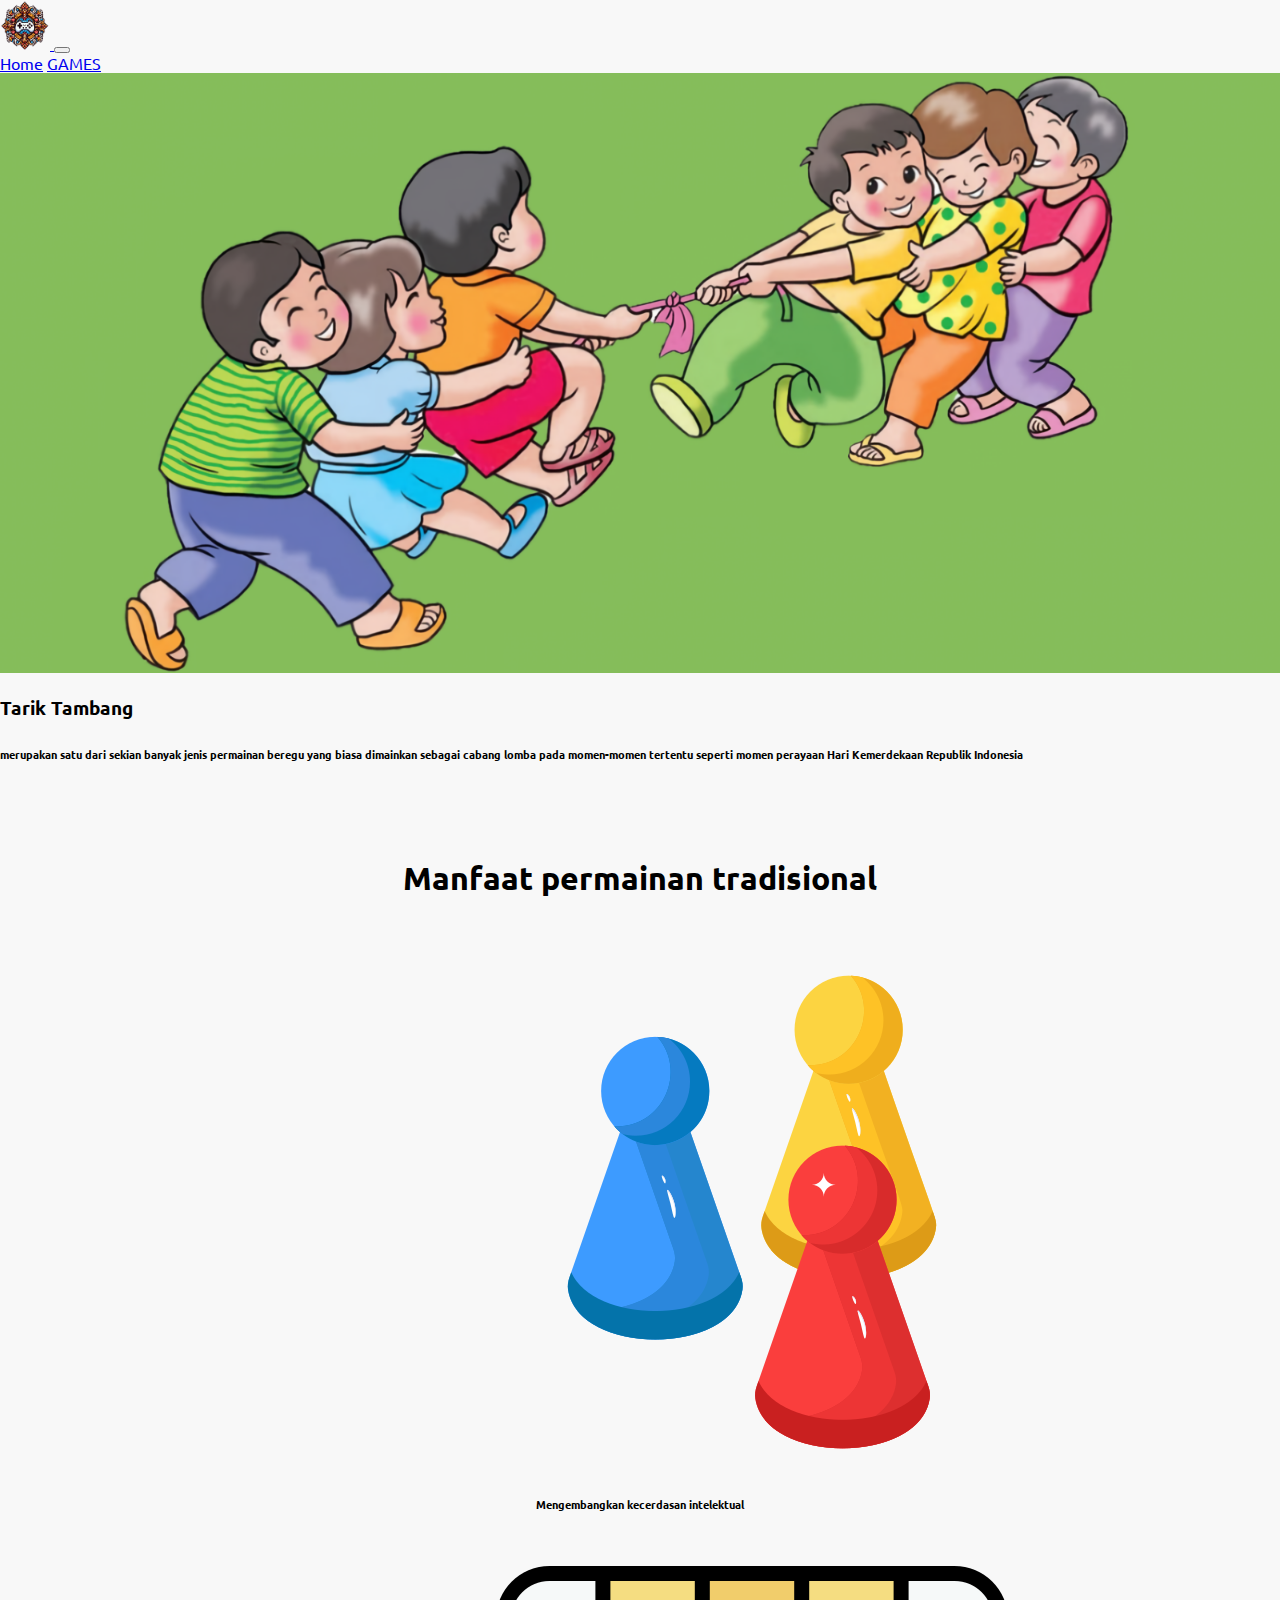
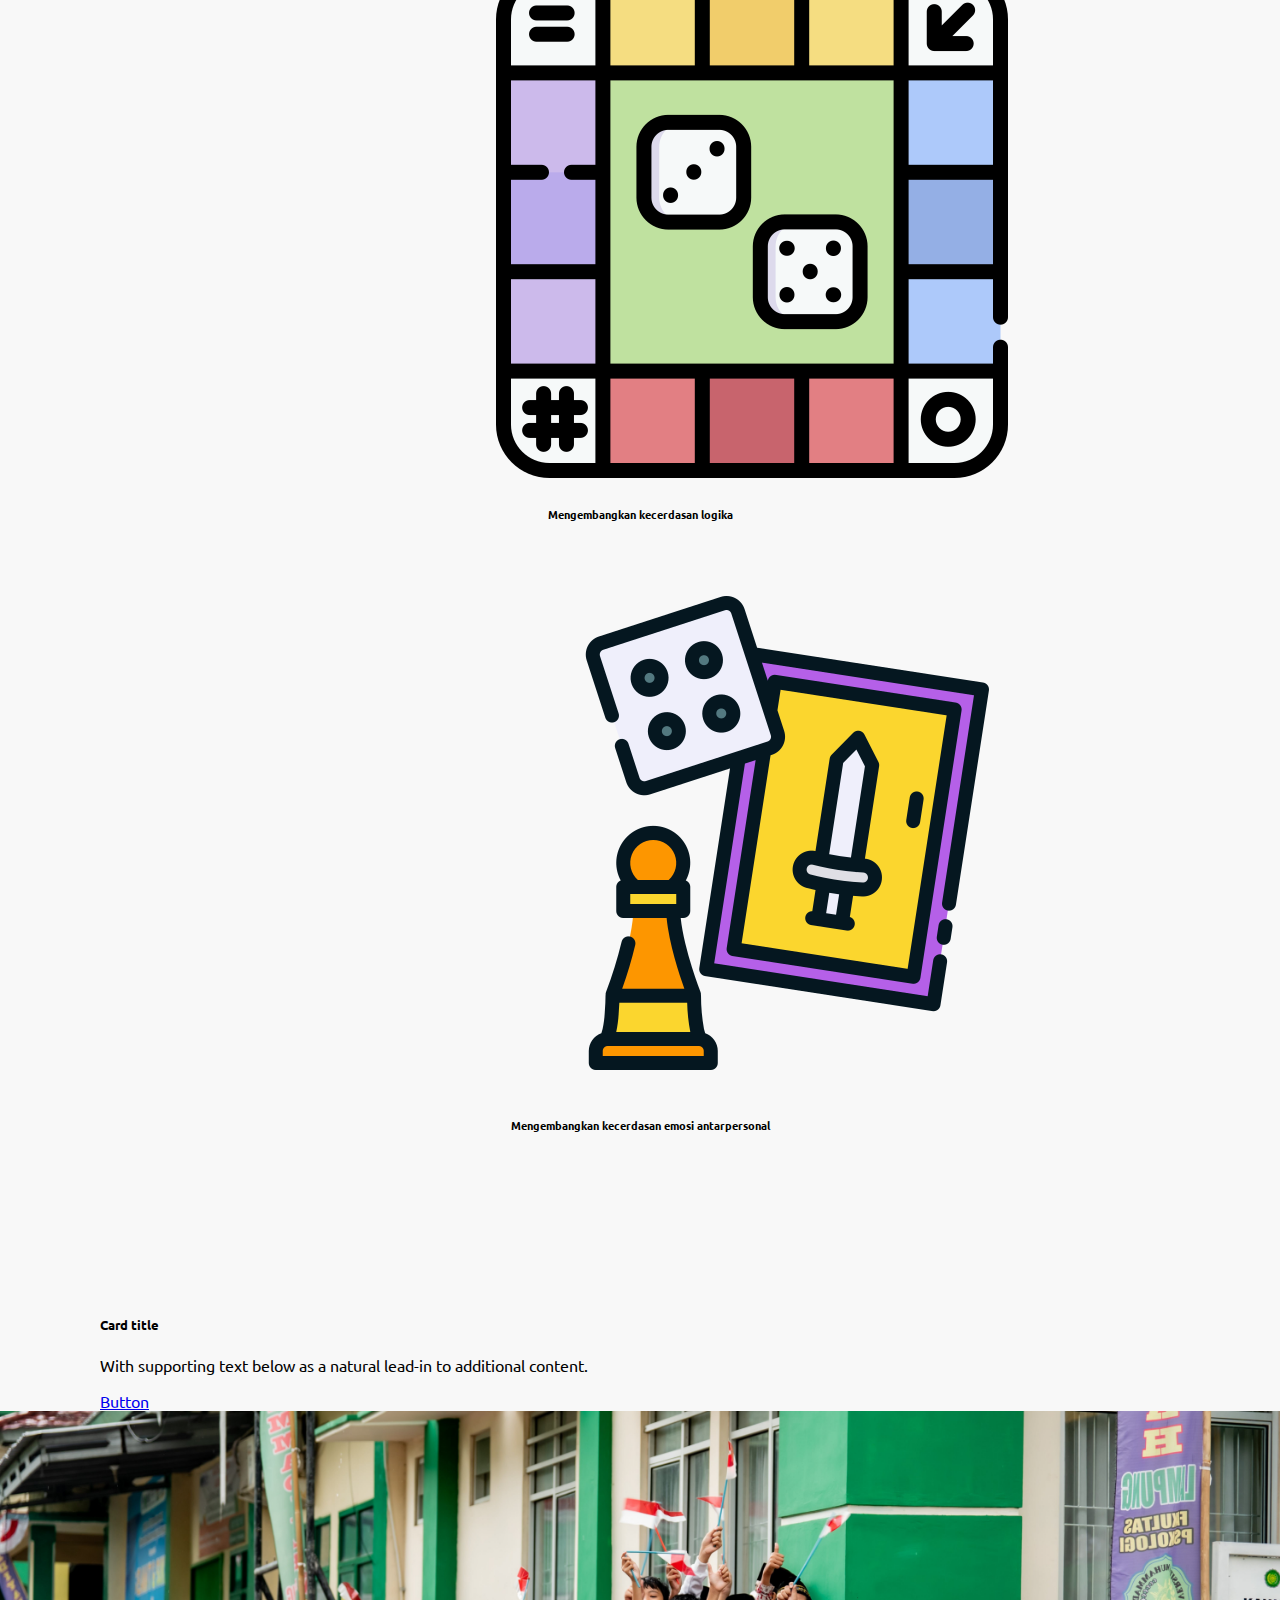
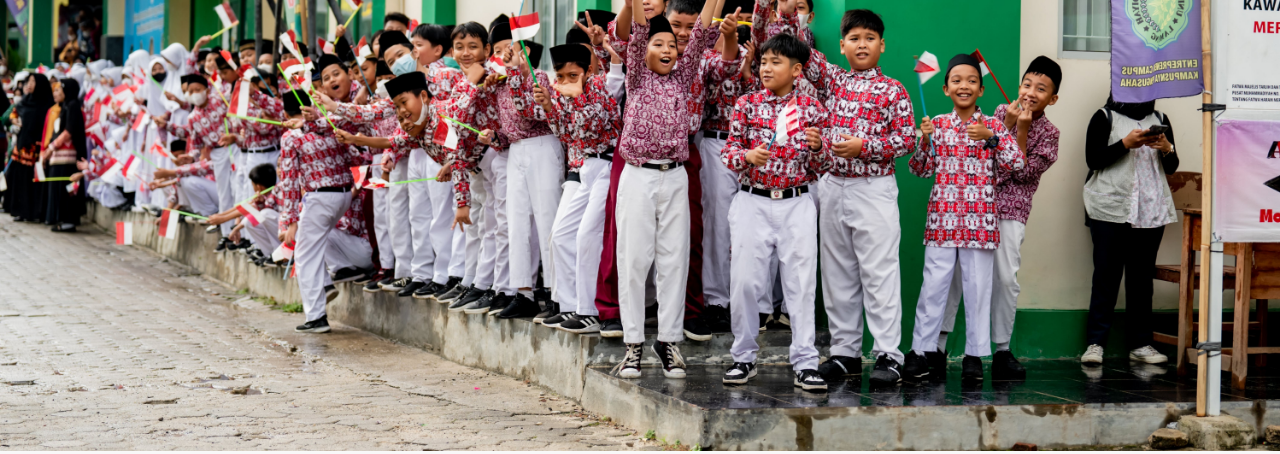
<file: index.html>
<!DOCTYPE html>
<html lang="en">

<head>
    <meta charset="UTF-8">
    <meta name="viewport" content="width=device-width, initial-scale=1.0">
    <title>Document</title>
    <link rel="stylesheet" href="style.css">
    <link rel="preconnect" href="https://fonts.googleapis.com">
    <link rel="preconnect" href="https://fonts.gstatic.com" crossorigin>
    <link href="https://fonts.googleapis.com/css2?family=Ubuntu:wght@300;400;500;700&display=swap" rel="stylesheet">
    <link href="https://cdn.jsdelivr.net/npm/bootstrap@5.1.3/dist/css/bootstrap.min.css" rel="stylesheet"
        integrity="sha384-1BmE4kWBq78iYhFldvKuhfTAU6auU8tT94WrHftjDbrCEXSU1oBoqyl2QvZ6jIW3" crossorigin="anonymous">
</head>

<body>
    <!-- navbar buka -->
    <nav class="navbar navbar-expand-lg navbar-light bg-light">
        <div class="container-fluid">
            <a class="navbar-brand" href="#">
                <img src="logo.png" alt="" width="50" height="50">
            </a>
            <button class="navbar-toggler" type="button" data-bs-toggle="collapse" data-bs-target="#navbarNavAltMarkup"
                aria-controls="navbarNavAltMarkup" aria-expanded="false" aria-label="Toggle navigation">
                <span class="navbar-toggler-icon"></span>
            </button>
            <div class="collapse navbar-collapse" id="navbarNavAltMarkup">
                <div class="navbar-nav">
                    <a class="nav-link active" aria-current="page" href="index.html">Home</a>
                    <a class="nav-link" href="index2.html">GAMES</a>
                </div>
            </div>
        </div>
    </nav>
    <!-- navbar tutup -->

    <!-- konten buka -->
    <div class="carousel">
        <img src="gambar1.png" class="img-fluid" alt="..." width="100%">
        <div class="carousel-caption d-none d-md-block">
            <h3>Tarik Tambang</h5>
                <h6>merupakan satu dari sekian banyak jenis permainan beregu yang biasa dimainkan sebagai cabang lomba
                    pada momen-momen tertentu seperti momen perayaan Hari Kemerdekaan Republik Indonesia</h6>
        </div>
    </div>
    <div class="container">
        <h1 class="containerKAMI" align="center">Manfaat permainan tradisional </h1>
        <div class="row" align="center">
            <div class="col">
                <div class="card shadow p-3 mb-5 bg-body rounded" style="width: 18rem;">
                    <img src="chess.png" class="card-img-top" alt="...">
                    <div class="card-body">
                        <h6 class="card-text">Mengembangkan kecerdasan intelektual</h6>
                    </div>
                </div>
            </div>
            <div class="col">
                <div class="card shadow p-3 mb-5 bg-body rounded border border-3" style="width: 18rem;">
                    <img src="board-game.png" class="card-img-top" alt="...">
                    <div class="card-body">
                        <h6 class="card-text">Mengembangkan kecerdasan logika</h6>
                    </div>
                </div>
            </div>
            <div class="col">
                <div class="card shadow p-3 mb-5 bg-body rounded border border-3" style="width: 18rem;">
                    <img src="board-game (1).png" class="card-img-top" alt="...">
                    <div class="card-body">
                        <h6 class="card-text">Mengembangkan kecerdasan emosi antarpersonal</h6>
                    </div>
                </div>
            </div>
        </div>
    </div>
    <!-- konten tutup -->

    <div class="row justify-content-center">
        <div class="col-6">
            <div class="kontengambar">
                <h5 class="card-title">Card title</h5>
                <p class="card-text">With supporting text below as a natural lead-in to additional content.</p>
                <a href="#" class="btn btn-primary">Button</a>
            </div>
        </div>
        <div class="col-6">
            <img src="background.jpg" alt="" width="100%">
        </div>
    </div>

</body>

</html>
</file>
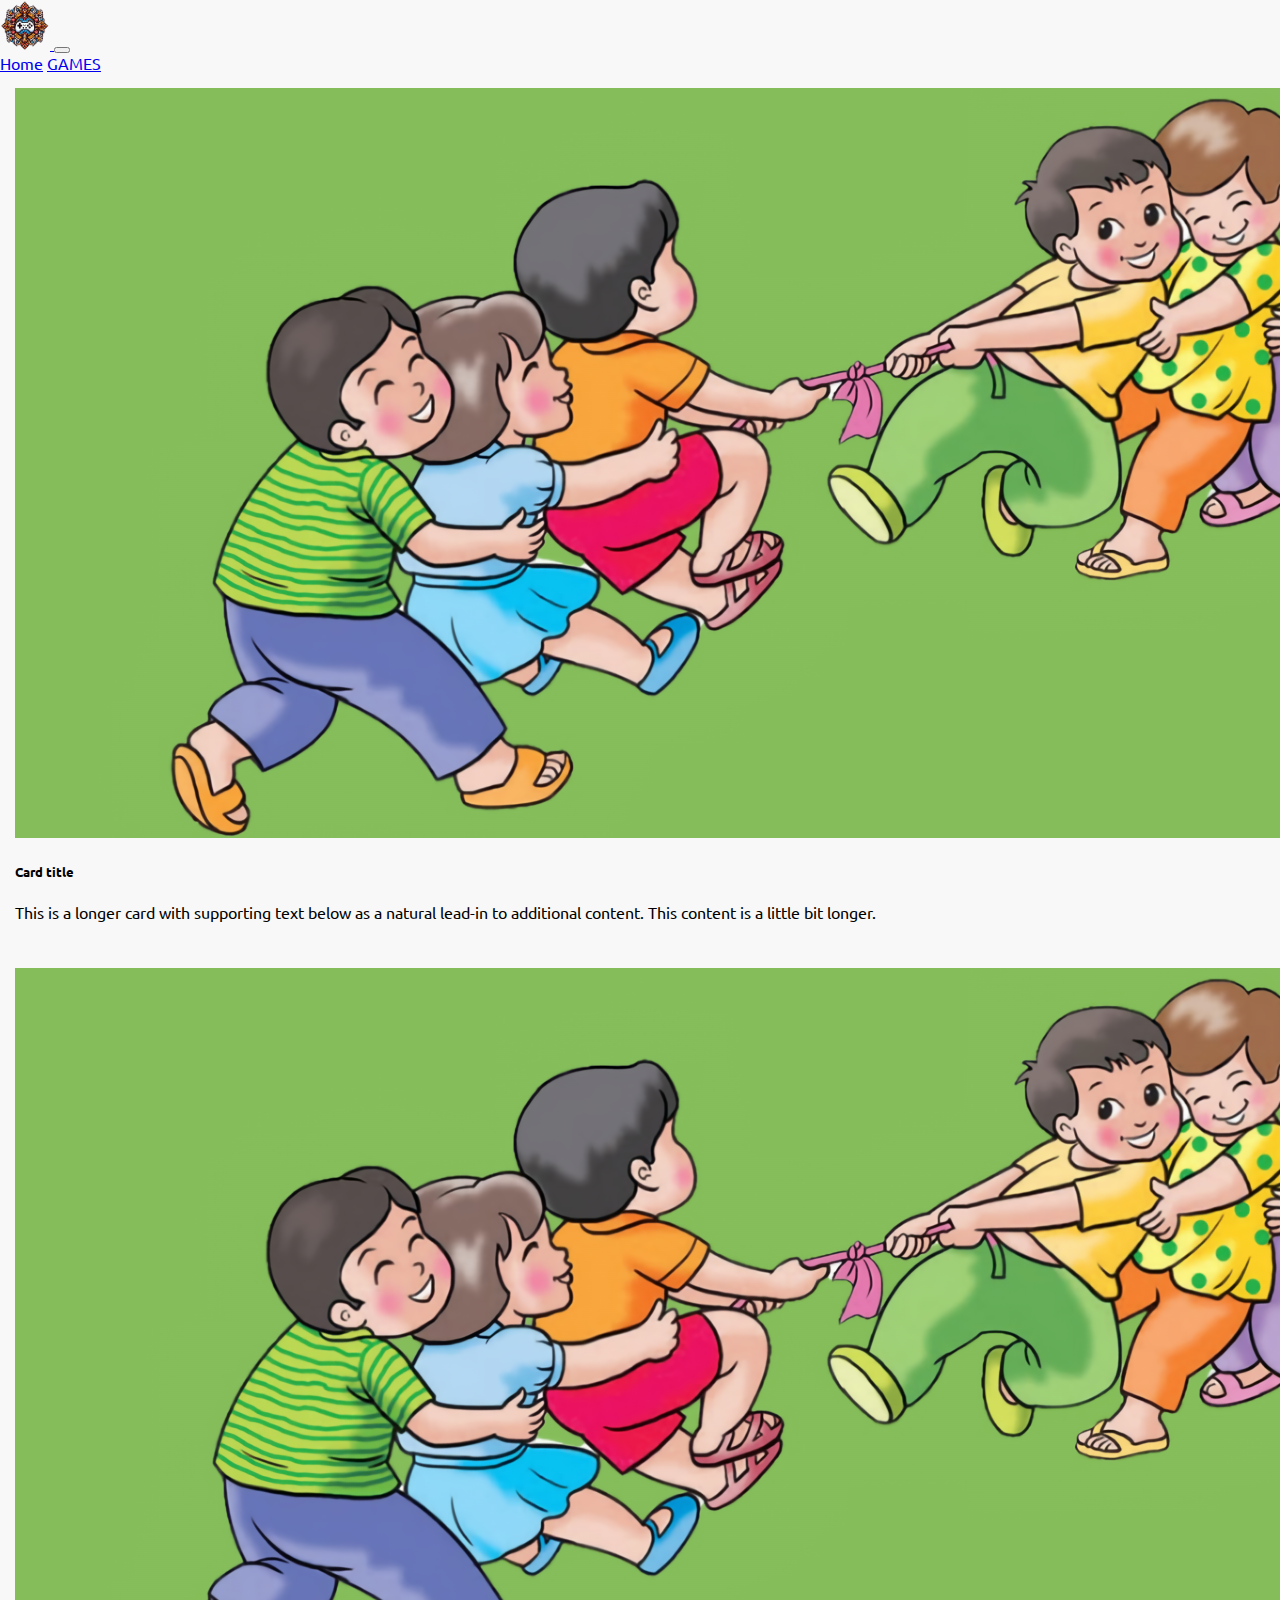
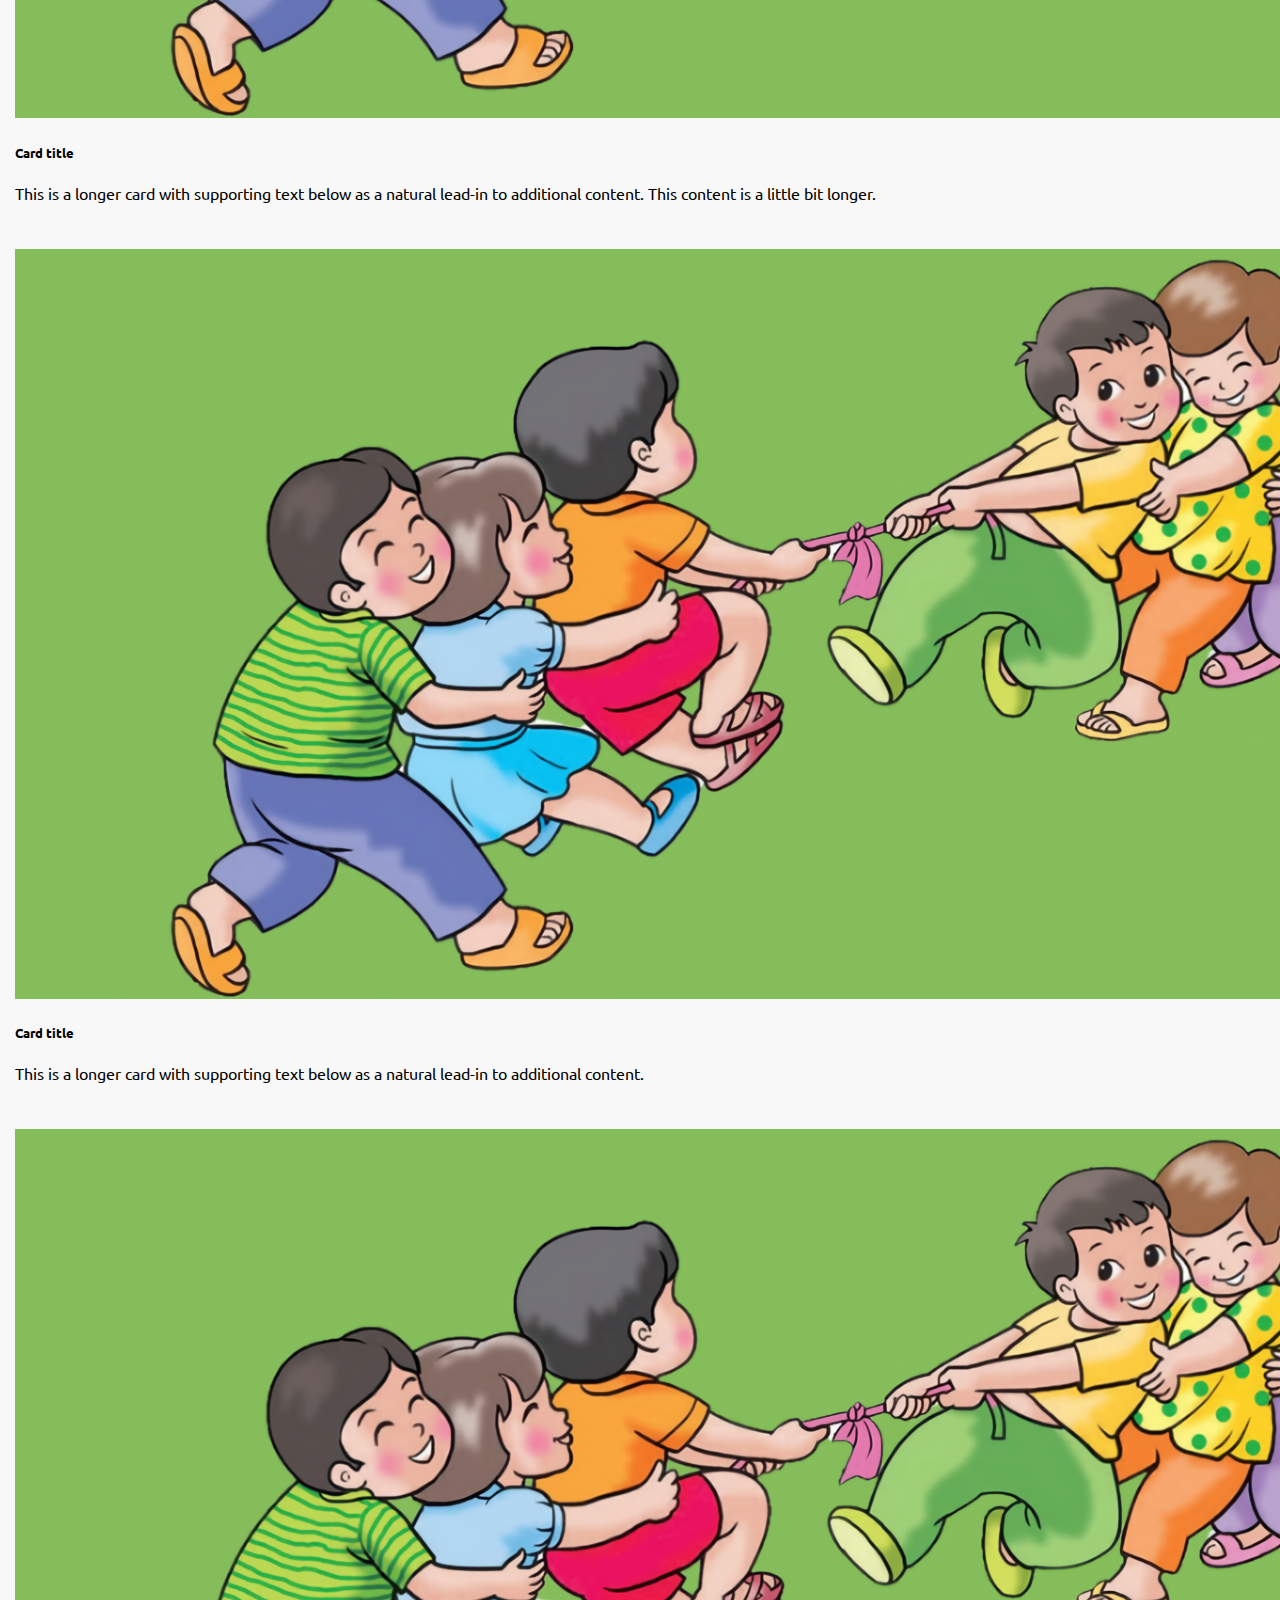
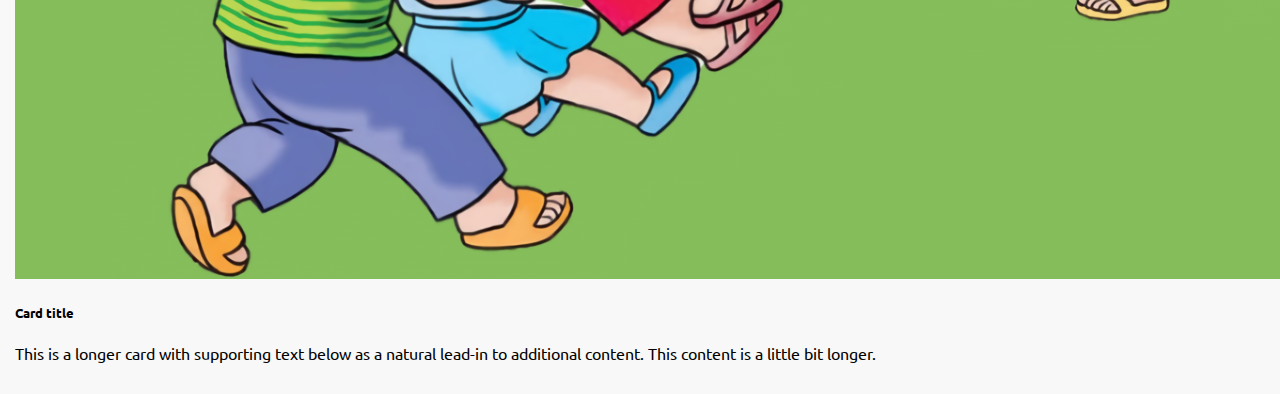
<file: index2.html>
<!DOCTYPE html>
<html lang="en">

<head>
    <meta charset="UTF-8">
    <meta name="viewport" content="width=device-width, initial-scale=1.0">
    <title>Document</title>
    <link rel="stylesheet" href="style.css">
    <link rel="preconnect" href="https://fonts.googleapis.com">
    <link rel="preconnect" href="https://fonts.gstatic.com" crossorigin>
    <link href="https://fonts.googleapis.com/css2?family=Ubuntu:wght@300;400;500;700&display=swap" rel="stylesheet">
    <link href="https://cdn.jsdelivr.net/npm/bootstrap@5.1.3/dist/css/bootstrap.min.css" rel="stylesheet"
        integrity="sha384-1BmE4kWBq78iYhFldvKuhfTAU6auU8tT94WrHftjDbrCEXSU1oBoqyl2QvZ6jIW3" crossorigin="anonymous">
</head>

<body>
    <nav class="navbar navbar-expand-lg navbar-light bg-light">
        <div class="container-fluid">
            <a class="navbar-brand" href="#">
                <img src="logo.png" alt="" width="50" height="50">
            </a>
            <button class="navbar-toggler" type="button" data-bs-toggle="collapse" data-bs-target="#navbarNavAltMarkup"
                aria-controls="navbarNavAltMarkup" aria-expanded="false" aria-label="Toggle navigation">
                <span class="navbar-toggler-icon"></span>
            </button>
            <div class="collapse navbar-collapse" id="navbarNavAltMarkup">
                <div class="navbar-nav">
                    <a class="nav-link active" aria-current="page" href="index.html">Home</a>
                    <a class="nav-link" href="index2.html">GAMES</a>
                </div>
            </div>
        </div>
    </nav>

    <div class="row row-cols-1 row-cols-md-3 g-4">
        <div class="col">
            <div class="card">
                <img src="gambar1.png" class="card-img-top" alt="...">
                <div class="card-body">
                    <h5 class="card-title">Card title</h5>
                    <p class="card-text">This is a longer card with supporting text below as a natural lead-in to
                        additional content. This content is a little bit longer.</p>
                </div>
            </div>
        </div>
        <div class="col">
            <div class="card">
                <img src="gambar1.png" class="card-img-top" alt="...">
                <div class="card-body">
                    <h5 class="card-title">Card title</h5>
                    <p class="card-text">This is a longer card with supporting text below as a natural lead-in to
                        additional content. This content is a little bit longer.</p>
                </div>
            </div>
        </div>
        <div class="col">
            <div class="card">
                <img src="gambar1.png" class="card-img-top" alt="...">
                <div class="card-body">
                    <h5 class="card-title">Card title</h5>
                    <p class="card-text">This is a longer card with supporting text below as a natural lead-in to
                        additional content.</p>
                </div>
            </div>
        </div>
        <div class="col">
            <div class="card">
                <img src="gambar1.png" class="card-img-top" alt="...">
                <div class="card-body">
                    <h5 class="card-title">Card title</h5>
                    <p class="card-text">This is a longer card with supporting text below as a natural lead-in to
                        additional content. This content is a little bit longer.</p>
                </div>
            </div>
        </div>
    </div>
</body>

</html>
</file>
<file: style.css>
body {
  margin: 0;
  background-color: #f8f8f8;
  font-family: "Ubuntu", sans-serif;
}

.container {
  padding-top: 50px;
  padding-bottom: 20px;
}
.containerKAMI {
  padding-bottom: 20px;
}

.card {
  padding-left: 15px;
  padding-right: 15px;
  padding-bottom: 15px;
  padding-top: 15px;
}

.kontengambar {
  padding-left: 100px;
  padding-top: 100px;
}
</file>
